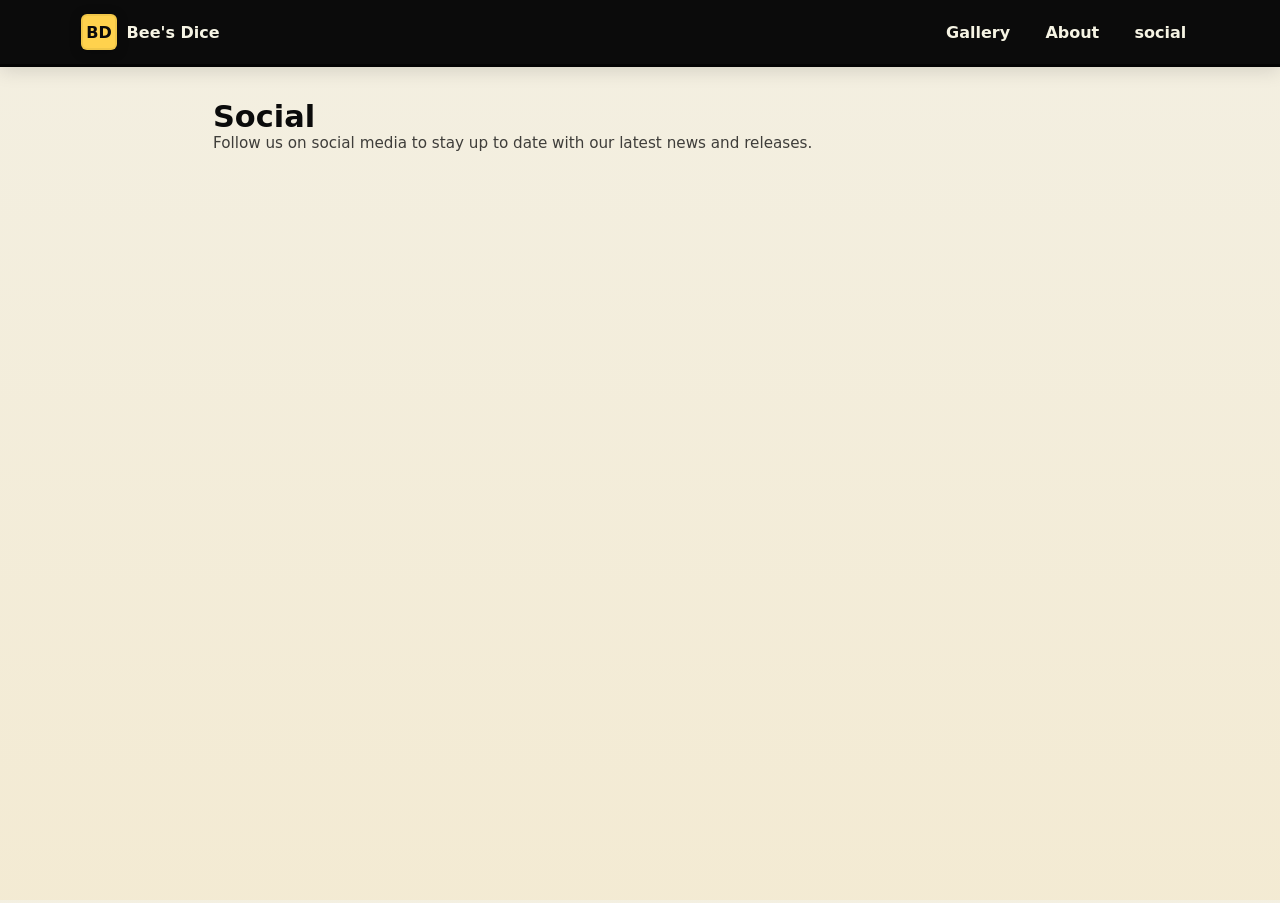
<file: social.html>
<!doctype html>
<html lang="en">

<head>
  <meta charset="utf-8" />
  <meta name="viewport" content="width=device-width,initial-scale=1" />
  <title>Bee's Dice — Gallery</title>
  <link rel="stylesheet" href="styles.css" />
</head>

<body>
  <header>
    <div class="nav">
      <a class="brand" href="index.html">
        <span class="logo" aria-hidden="true">BD</span>
        <span class="name">Bee's Dice</span>
      </a>

      <nav>
        <button class="menu-toggle" aria-label="Toggle menu" id="menuToggle">
          <svg viewBox="0 0 24 24" fill="none" stroke="currentColor">
            <path stroke-linecap="round" stroke-linejoin="round" stroke-width="2" 
            d="M4 6h16M4 12h16M4 18h16" />
          </svg>
        </button>

        <ul id="navList">
          <li><a href="gallary.html">Gallery</a></li>
          <li><a href="about.html">About</a></li>
          <li><a href="social.html">social</a></li>
        </ul>
      </nav>
    </div>
  </header>
  <main>
    <div class="hero-header">
      <div>
        <h1>Social</h1>
        <p>Follow us on social media to stay up to date with our latest news and releases.</p>
      </div>
    </div>
    <div class="feed">
      <!-- <h2>Instagram</h2>
    <br> -->
      <iframe class="imbed" src="https://www.instagram.com/bees_dice/embed" width="100%" height="100%" frameborder="0"
        scrolling="no" allowtransparency="true"></iframe>
    </div>
  </main>
  <script src="navscript.js"></script>

</body>

</html>
</file>
<file: styles.css>
:root {
    --nav-bg: #0b0b0b;
    /* top nav background (black) */
    --brand-yellow: #ffd24d;
    /* logo yellow */
    --muted-yellow: #f3e9c7;
    /* muted page base (soft yellow) */
    --muted-overlay: rgba(11, 11, 11, 0.02);
    --text-on-muted: #0b0b0b;
    --white: #f6f4e4;
    --nav-height: 64px;
    --hex-size: 140px;
    --caption-bg: #ffd34dd6;
    --caption-text: var(--text-on-muted);
    --panel-bg: #f6f4e4;
    --accent: var(--brand-yellow);
}

/* Reset-ish */
* {
    box-sizing: border-box;
    margin: 0;
    padding: 0
}

html,
body {
    height: 100%
}

body {
    font-family: Inter, system-ui, -apple-system, "Segoe UI", Roboto, "Helvetica Neue", Arial;
    /* neutral, slightly muted background so the yellow brand pops without overwhelming */
    background:
        linear-gradient(180deg, rgba(243, 239, 226, 0.98), rgba(243, 234, 211, 0.98)),
        var(--muted-yellow);
    color: var(--text-on-muted);
    -webkit-font-smoothing: antialiased;
    -moz-osx-font-smoothing: grayscale;
    -webkit-tap-highlight-color: transparent;
}

/* Sticky nav */
header {
    position: sticky;
    top: 0;
    z-index: 40;
    backdrop-filter: blur(6px);
    background: var(--nav-bg);
    border-bottom: 3px solid rgba(0, 0, 0, 0.6);
    box-shadow: 0 4px 18px rgba(0, 0, 0, 0.12);
}

.nav {
    height: var(--nav-height);
    display: flex;
    align-items: center;
    justify-content: space-between;
    gap: 1rem;
    max-width: 1150px;
    margin: 0 auto;
    padding: 0 1rem;
}

.brand {
    display: flex;
    align-items: center;
    gap: .6rem;
    color: var(--white);
    font-weight: 700;
    text-decoration: none;
}

.brand .logo {
    width: 36px;
    height: 36px;
    display: inline-grid;
    place-items: center;
    background: var(--brand-yellow);
    color: var(--nav-bg);
    border-radius: 6px;
    font-weight: 800;
    box-shadow: 0 2px 12px rgba(0, 0, 0, 0.25);
    border: 2px solid rgba(0, 0, 0, 0.06);
}

nav ul {
    display: flex;
    gap: .6rem;
    list-style: none;
    align-items: center;
}

nav a {
    padding: .5rem .8rem;
    color: var(--white);
    text-decoration: none;
    border-radius: 6px;
    font-weight: 600;
    transition: all .15s ease;
}

nav a:hover {
    background: rgba(255, 255, 255, 0.06);
    transform: translateY(-2px);
    color: var(--brand-yellow);
}

/* Mobile hamburger */
.menu-toggle {
    display: none;
    background: transparent;
    border: 0;
    padding: .4rem;
    border-radius: 6px
}

.menu-toggle svg {
    width: 28px;
    height: 28px;
    color: var(--white)
}

main {
    min-height: calc(100vh - var(--nav-height));
    padding: 2rem 1rem 4rem;
    display: block;
}

.hero-header {
    width: 71%;
    margin: 0 auto 1.4rem;
    display: flex;
    justify-content: space-between;
    align-items: center;
    gap: 1rem;
    padding: 0 1rem;
}

.hero-header h1 {
    color: var(--text-on-muted);
    font-size: clamp(1.4rem, 2.6vw, 1.9rem);
}

.hero-header p {
    color: rgba(11, 11, 11, 0.78);
    font-size: .95rem;
}

.hero-header .note {
    color: var(--accent);
    font-weight: 700;
}

/* gallery grid */
.gallery-wrap {
    max-width: 71%;
    margin: 0 auto;
    padding: 0 1rem;
}

.gallery-grid {
    display: grid;
    grid-template-columns: repeat(auto-fit, minmax(calc(var(--hex-size)), 1fr));
    gap: 14px;
    justify-items: center;
    align-items: start;
}

.photo {
    width: var(--hex-size);
    display: flex;
    justify-content: center;
    align-items: center;
    position: relative;
}

.hex {
    width: 100%;
    min-width: 8vw;
    aspect-ratio: 1 / 1;
    clip-path: polygon(25% 6.7%, 75% 6.7%, 100% 50%, 75% 93.3%, 25% 93.3%, 0% 50%);
    background: var(--white);
    /* keep cards white so page doesn't read as a single yellow field */
    /* border: 1px solid rgba(0, 0, 0, 0.06); */
    display: flex;
    align-items: center;
    justify-content: center;
    overflow: hidden;
    border-radius: 6px;
    cursor: pointer;
    transition: transform .18s ease, box-shadow .18s ease;
}

.hex img {
    width: 120%;
    height: 120%;
    object-fit: cover;
    display: block;
    transform: translateY(0);
    transition: transform .35s ease;
    pointer-events: none;
    filter: saturate(0.98) contrast(0.99) brightness(0.99);

}

.hex:hover {
    transform: translateY(-6px);
    box-shadow: 0 12px 28px rgba(11, 11, 11, 0.12)
}

.hex:hover img {
    transform: scale(1.05)
}

.caption {
    position: absolute;
    bottom: 8px;
    left: 8px;
    right: 8px;
    display: flex;
    justify-content: space-between;
    align-items: center;
    gap: .4rem;
    font-size: .82rem;
    color: var(--caption-text);
    background: var(--caption-bg);
    padding: .45rem .6rem;
    border-radius: 8px;
    border: 1px solid rgba(0, 0, 0, 0.04);
    backdrop-filter: blur(3px);
    box-shadow: 0 6px 18px rgba(11, 11, 11, 0.06);
    font-weight: 600;
}

/* .roles .centered{
        background: var(--brand-yellow);
        border-radius: 20px;
        padding: 1rem;
    } */

/* .centered{
        width:63%;
        margin:0 auto 1.4rem;
        display:flex;
        justify-content:space-between;
        gap:1rem;
        padding:0 1rem;
    } */

.roles .left {
     background: var(--brand-yellow);
        border-radius: 20px;
        padding: 1rem;
        max-height: 25vh;
}   

.roles .left hr{
    border: 1px solid var(--nav-bg);
    margin-bottom: 1rem;
}

.roles .right {
     background: #1e1d1d;
        border-radius: 20px;
        padding: 1rem;
       color: var(--brand-yellow);
}
.roles .right hr{
    border: 1px solid var(--brand-yellow);
    margin-bottom: 1rem;
}
.roles .photo{
 height: 90%;
 

}

.left {
    align-items: left;
    width: 73%;
    margin: 0 auto 1.4rem;
    display: flex;
    justify-content: space-between;
    gap: 1rem;
    padding: 0 1rem;
}

.right {
    align-items: right;
    width: 73%;
    margin: 0 auto 1.4rem;
    display: flex;
    justify-content: space-between;
    gap: 1rem;
    padding: 0 1rem;
    text-align: left;
}
.text {
   width: 70svw;
}

.feed {
    width: 71%;
    height: 80vh;
    max-height: 600px;
    margin: 0 auto;
    padding: 0 1rem;
}

.imbed {
    border-radius: 12px;
}

/* modal / lightbox */
.lightbox {
    position: fixed;
    inset: 0;
    display: none;
    place-items: center;
    background: rgba(11, 11, 11, 0.509);
    z-index: 120;
}

.lightbox[aria-hidden="false"] {
    display: grid
}

.panel {
    background: #0b0b0be0;
}

.lightbox .panel {
    max-width: 1100px;
    width: calc(100% - 3rem);
    max-height: 90vh;
    /* background: var(--panel-bg); */
    border-radius: 12px;
    padding: 12px;
    display: flex;
    gap: 12px;
    align-items: center;
    justify-content: center;
    position: relative;
    box-shadow: 0 20px 60px rgba(0, 0, 0, 0.45);
}

.lightbox img {
    max-width: 100%;
    max-height: 80vh;
    width: auto;
    height: auto;
    display: block;
    border-radius: 8px;
    box-shadow: 0 10px 40px rgba(11, 11, 11, 0.12);
}
.lightbox h2 {
    font-size: 1.2rem;
    color: var(--text-on-muted);
    background: var(--caption-bg);
    padding: .45rem .6rem;
    border-radius: 8px;
    border: 1px solid rgba(0, 0, 0, 0.04);
    backdrop-filter: blur(3px);
    box-shadow: 0 6px 18px rgba(11, 11, 11, 0.06);
    font-weight: 600;
    text-align: center;
    margin-top: 0.5vh;
}

.lb-close {
    position: absolute;
    top: 8px;
    right: 8px;
    background: transparent;
    border: 0;
    color: var(--caption-bg);
    font-weight: 700;
    padding: .4rem;
    border-radius: 6px;
    cursor: pointer;
}

.lb-nav {
    position: absolute;
    top: 50%;
    transform: translateY(-50%);
    font-size: 1.6rem;
    color: var(--caption-bg);
    background: transparent;
    border: 0;
    padding: .6rem;
    border-radius: 8px;
    cursor: pointer;
}

.lb-prev {
    left: 12px
}

.lb-next {
    right: 12px
}

/* Responsive tweaks */
@media (max-width:980px) {
    :root {
        --hex-size: 110px
    }

    .hero-header {
        flex-direction: column;
        align-items: flex-start;
        gap: .6rem;
        padding: 0 1rem 8px
    }

    nav ul {
        display: none
    }

    .menu-toggle {
        display: inline-flex
    }

    nav ul.open {
        display: flex;
        flex-direction: column;
        position: absolute;
        right: 1rem;
        top: calc(var(--nav-height) + 8px);
        background: var(--nav-bg);
        padding: .6rem;
        border-radius: 8px;
        box-shadow: 0 8px 30px rgba(0, 0, 0, 0.25)
    }
}

@media (max-width:520px) {
    :root {
        --hex-size: 92px
    }

    .gallery-grid {
        gap: 10px
    }

    .caption {
        font-size: .7rem
    }
}
</file>
